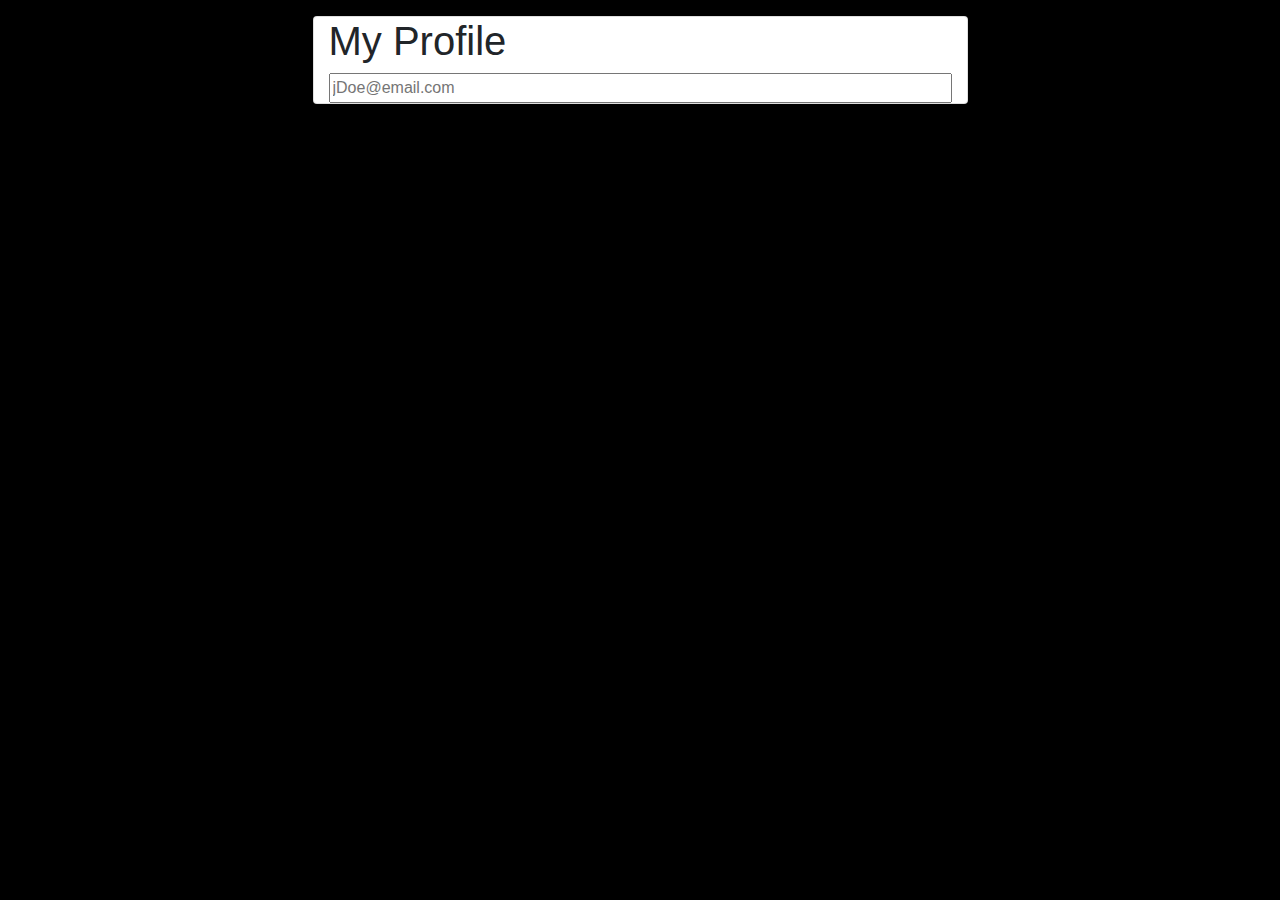
<file: assignment-2/index.html>
<!DOCTYPE html>
<html lang="en">
<head>          
    <meta charset="UTF-8">
    <meta http-equiv="X-UA-Compatible" content="IE=edge">
    <meta name="viewport" contents="width=device-device, initial-scale=1.0">
    <title>My Blog</title>
    <link rel="stylesheet" href="css/lib/bootstrap.min.css">
</head>
<body style="background-color: black">
    <div id="drawer" class="row";>
        <div class="col-6 offset-3 card mt-3"id= "profile">
            <h1>My Profile</h1>
            <input type="text" id="txtContactEmail" placeholder= "jDoe@email.com">
        </div>
    </div>
    <script src="js/lib/jquery.min.js"></script>
    <script src="js/lib/bootstrap.bundle.min.js"></script>
</body>
</html>
</file>
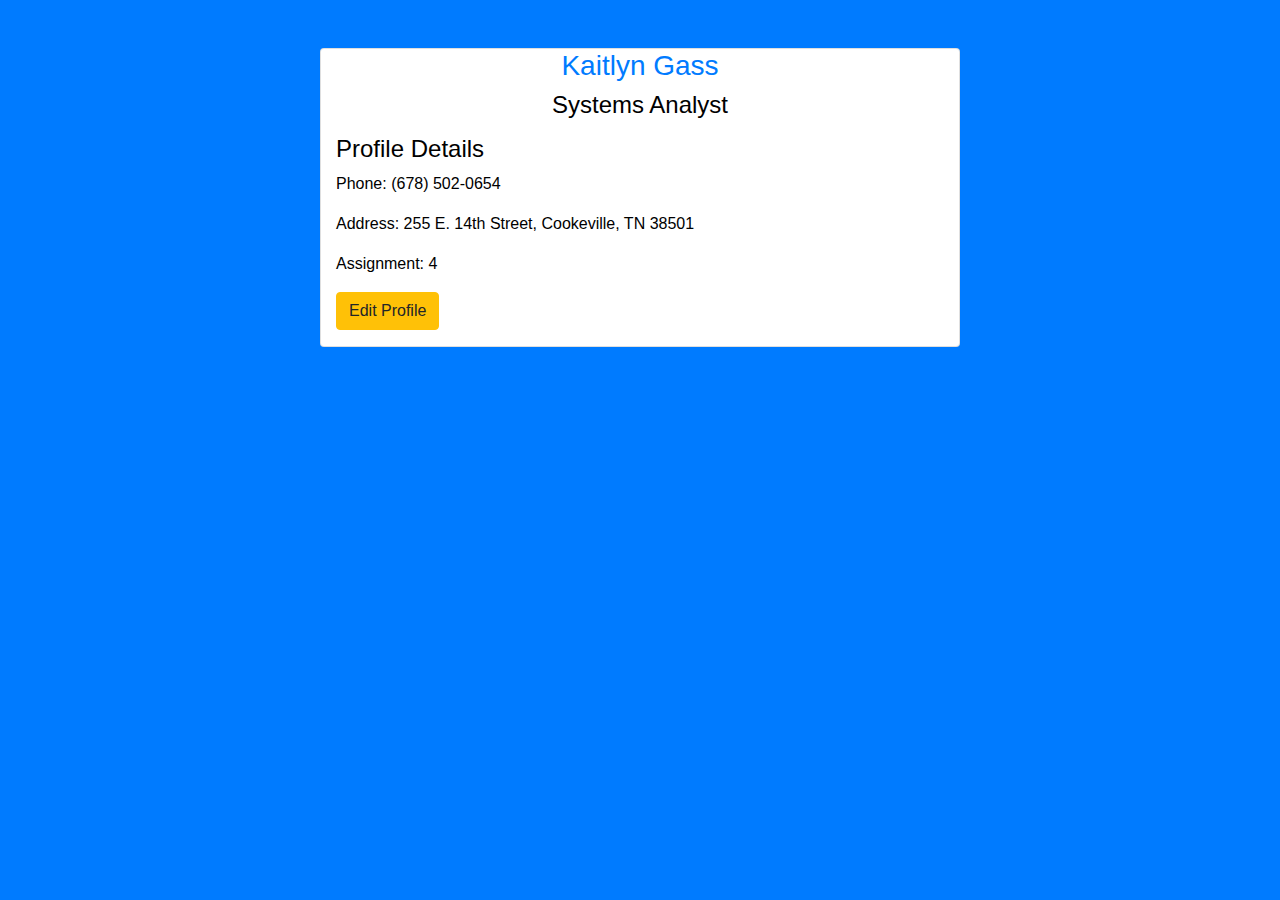
<file: Assignment-4/index.html>
<!DOCTYPE html>

<html lang="en">
<head>
    <meta charset="UTF-8">
    <meta http-equiv="X-UA-Compatible" content="IE=edge">
    <meta name="viewport" content="width=device-width, initial-scale=1.0">
    <title>Profile Details</title>
    <link rel="stylesheet" href="css/lib/bootstrap.min.css">
</head>
<body class="bg-primary">
    <div class="card col-6 offset-3 mt-5">
        <h3 class="text-center"><a href="mail to:kaitlynanngass@gmail.com">Kaitlyn Gass</h3>
        <h4 class="text-center" style="color:black">Systems Analyst</h4>
        <h4 class="mt-3"style="color:black">Profile Details</h4>
        <p style="color:black">Phone: (678) 502-0654</p>
        <p style="color:black">Address: 255 E. 14th Street, Cookeville, TN 38501</p>
        <p style="color:black">Assignment: 4</p>
        <button text-align="text-center" type="button" id="btnTest" class="btn btn-warning mb-3">Edit Profile</button>
    </div>  
    <script src="js/jquery-3.6.0.min.js"></script>
    <script src="js/lib/bootstrap.bundle.min.js"></script>
    <script src="js/app.js"></script>
</body>
</html>
</file>
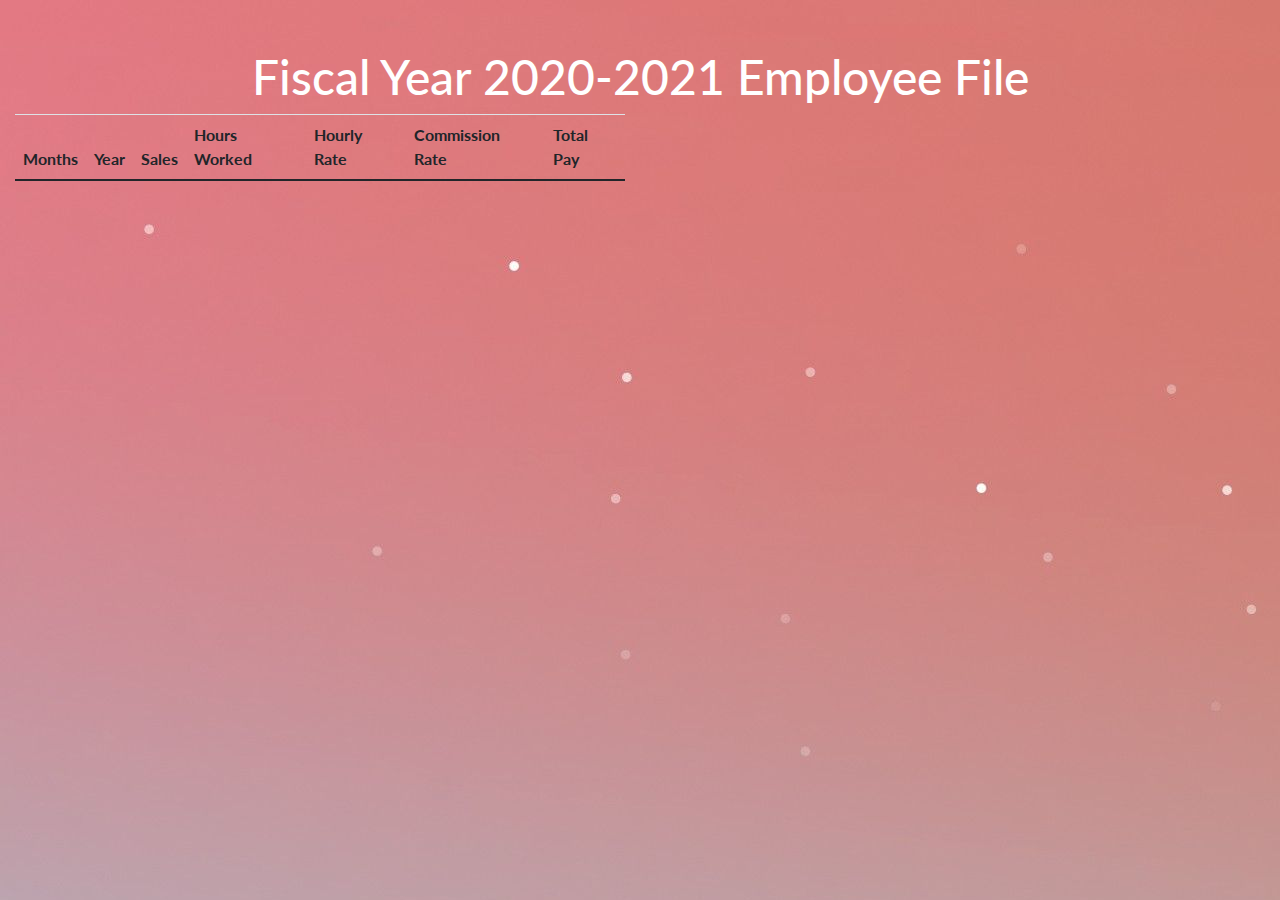
<file: Exam-1/index.html>
<!DOCTYPE html>
<html lang="en">
<head>
    <meta charset="UTF-8">
    <meta http-equiv="X-UA-Compatible" content="IE=edge">
    <meta name="viewport" content="width=device-width, initial-scale=1.0">
    <title>Document</title>
    <link rel="stylesheet" href="css/lib/bootstrap.min.css">
    <link rel="stylesheet" href="css/lib/flatly.min.css">
    <link rel="stylesheet" type="text/css" href="https://cdn.datatables.net/v/bs4/dt-1.11.2/datatables.min.css"/>
    <link rel="stylesheet" href="css/style.css">

</head>
<body>
    <div class="wrapper">
        <h1 class="text-center text-white mt-5">Fiscal Year 2020-2021 Employee File</h1>
    </div>
    <div id="divCardContainer" class="class col-6">
        
    </div>
    <div id="divTableContainer" class="class col-6">
      <table class="table" id="tblPayStubs">
          <thead>
              <tr><th>Months</th><th>Year</th><th>Sales</th><th>Hours Worked</th><th>Hourly Rate</th><th>Commission Rate</th><th>Total Pay</th></tr>
          </thead>
          <tbody></tbody>
      </table>
    </div>
    <script src="js/lib/jquery-3.6.0.min.js"></script>
    <script src="js/lib/bootstrap.bundle.min.js"></script>
    <script type="text/javascript" src="https://cdn.datatables.net/v/bs4/dt-1.11.2/datatables.min.js"></script>
    <script src="js/app.js"></script>
</body>
</html>
</file>
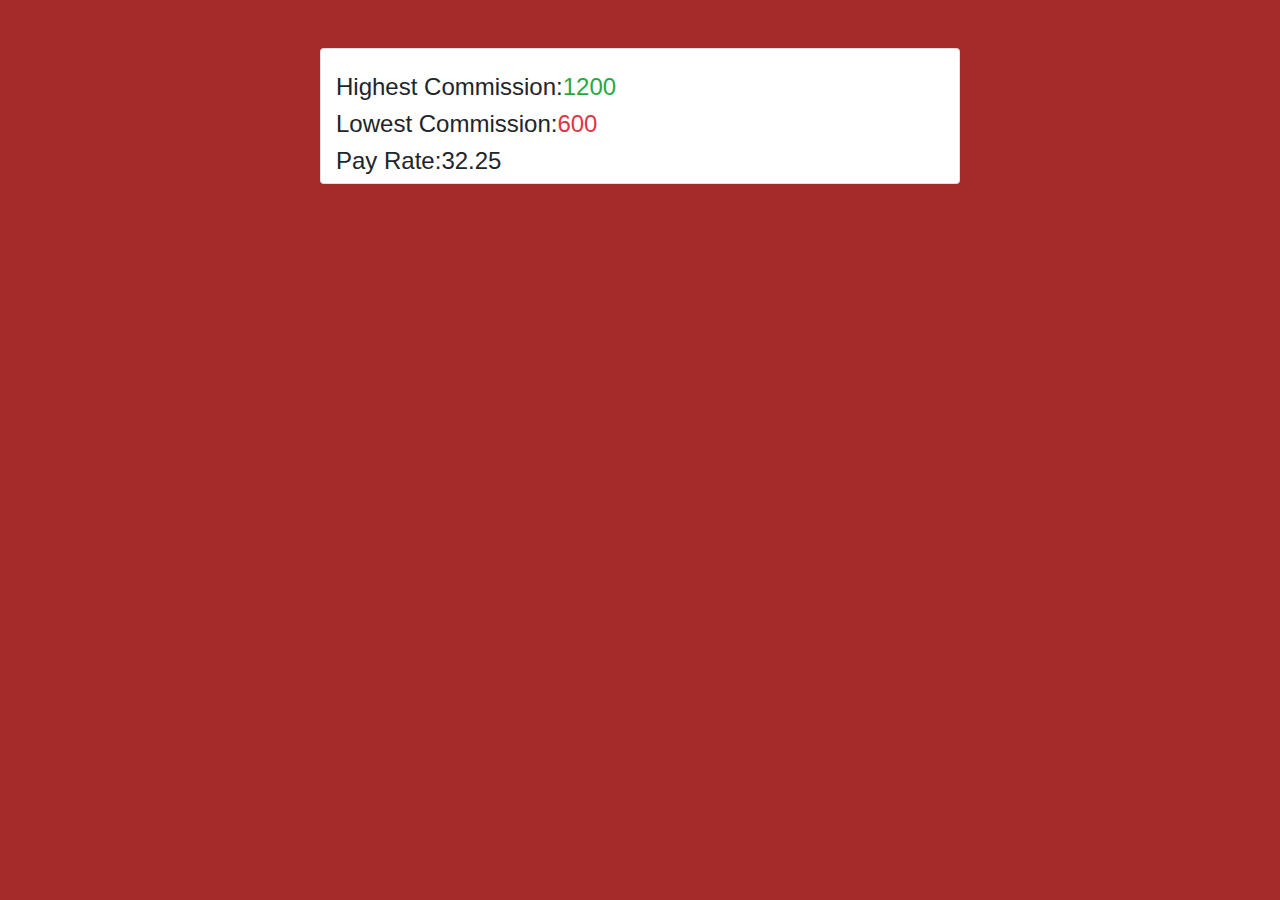
<file: profile/index.html>
<!DOCTYPE html>
<html lang="en">
<head>
    <meta charset="UTF-8">
    <meta http-equiv="X-UA-Compatible" content="IE=edge">
    <meta name="viewport" content="width=device-width, initial-scale=1.0">
    <title>Document</title>
    <link rel="stylesheet" href="css/lib/bootstrap.min.css">
    <link rel="stylesheet" href="css/style.css">
</head>
<body>
    <div class="card mt-5 col-6 offset-3">
        <h1 class="text-center" id="txtEmployeeName"></h1>
        <h3 class="text-center text-secondary" id="txtCodeName"></h3>
        <h4 class="text-center" id="txtPosition"></h4>

        <h4 class="text-left" >Highest Commission:<span class="text-success" id="txtHighestCommission">1200</span></h4>
        <h4 class="text-left">Lowest Commission:<span  class="text-danger" id="txtLowestCommission">600</span></h4>
        <h4 class="text-left">Pay Rate:<span id="txtPayRate">32.25</span></h4>
    </div>
  <script src="js/jquery-3.6.0.min.js"></script>  
  <script src="js/lib/bootstrap.bundle.min.js"></script>
  <script src="js/app.js"></script>
</body>
</html>
</file>
<file: Exam-1/css/style.css>
body{
    background: url(../images/background.jpg);
    background-repeat: no-repeat;
    background-size: auto;
}
</file>
<file: profile/css/style.css>
body{
    background-color: brown;
}
</file>
